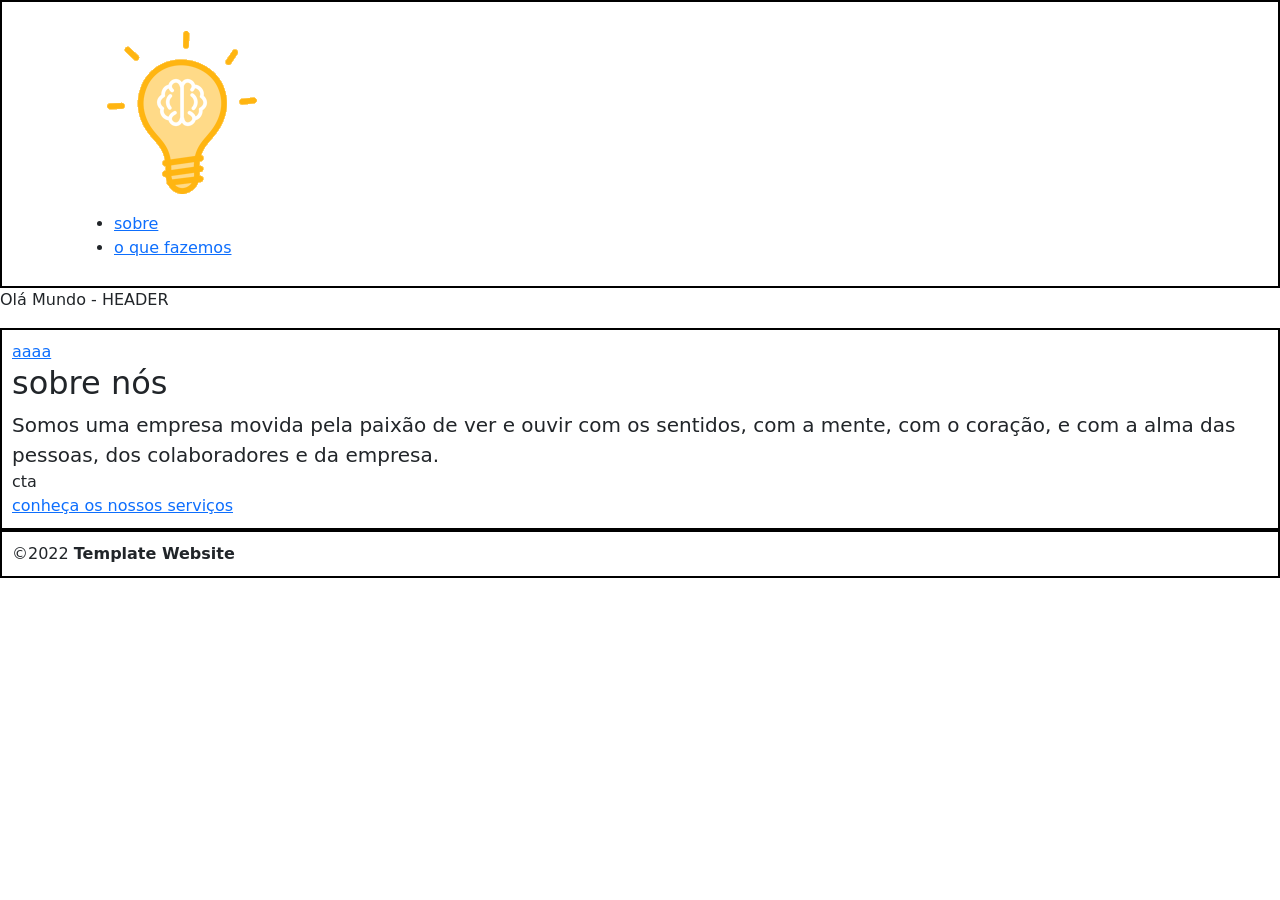
<file: public/index.html>
<!DOCTYPE html>
<html lang="pt">
  <head>
    <meta charset="UTF-8">
    <meta http-equiv="X-UA-Compatible" content="IE=edge">
    <meta name="viewport" content="width=device-width">
    <meta name="description" content="">
    <meta name="keywords" content="">
    <meta name="author" content="acs">
    <title>Home 2024 - template website</title>
    <!--  Bootstrap core CSS-->
    <link href="https://cdn.jsdelivr.net/npm/bootstrap@5.0.0-beta2/dist/css/bootstrap.min.css" rel="stylesheet" crossorigin="anonymous">
    <!--  Custom styles-->
    <link href="./assets/css/mystyles.css?v=18357643" rel="stylesheet">
  </head>
  <body>
    <nav id="navbar">
      <div class="container">
        <div id="logo"><a class="navbar-brand" href="./"><img src="./assets/images/logo.png" alt="logo"></a></div>
        <div id="menu">
          <ul id="menu-items">
            <li><a href="./#sobre-nos">sobre</a></li>
            <li><a href="./#servicos">o que fazemos</a></li>
          </ul>
        </div>
      </div>
    </nav>
    <section id="header">
      <div id="sky">
        <p>Olá Mundo - HEADER</p>
      </div>
    </section>
    <main><a href="alunos.html">aaaa</a>
      <section id="sobre-nos">
        <h2>sobre nós</h2>
        <div class="lead">Somos uma empresa movida pela paixão de ver e ouvir com os sentidos, com a mente, com o coração, e com a alma das pessoas, dos colaboradores e da empresa.</div>
              <div>cta</div>
              <div class="CTA"><a href="#servicos">conheça os nossos serviços</a></div>
      </section>
    </main>
    <footer>
      <div>©2022 <b>Template Website</b></div>
    </footer>
    <script src="https://ajax.googleapis.com/ajax/libs/jquery/3.5.1/jquery.min.js"></script>
    <script src="https://cdn.jsdelivr.net/npm/bootstrap@5.0.0-beta2/dist/js/bootstrap.bundle.min.js" crossorigin="anonymous"></script>
  </body>
</html>
</file>
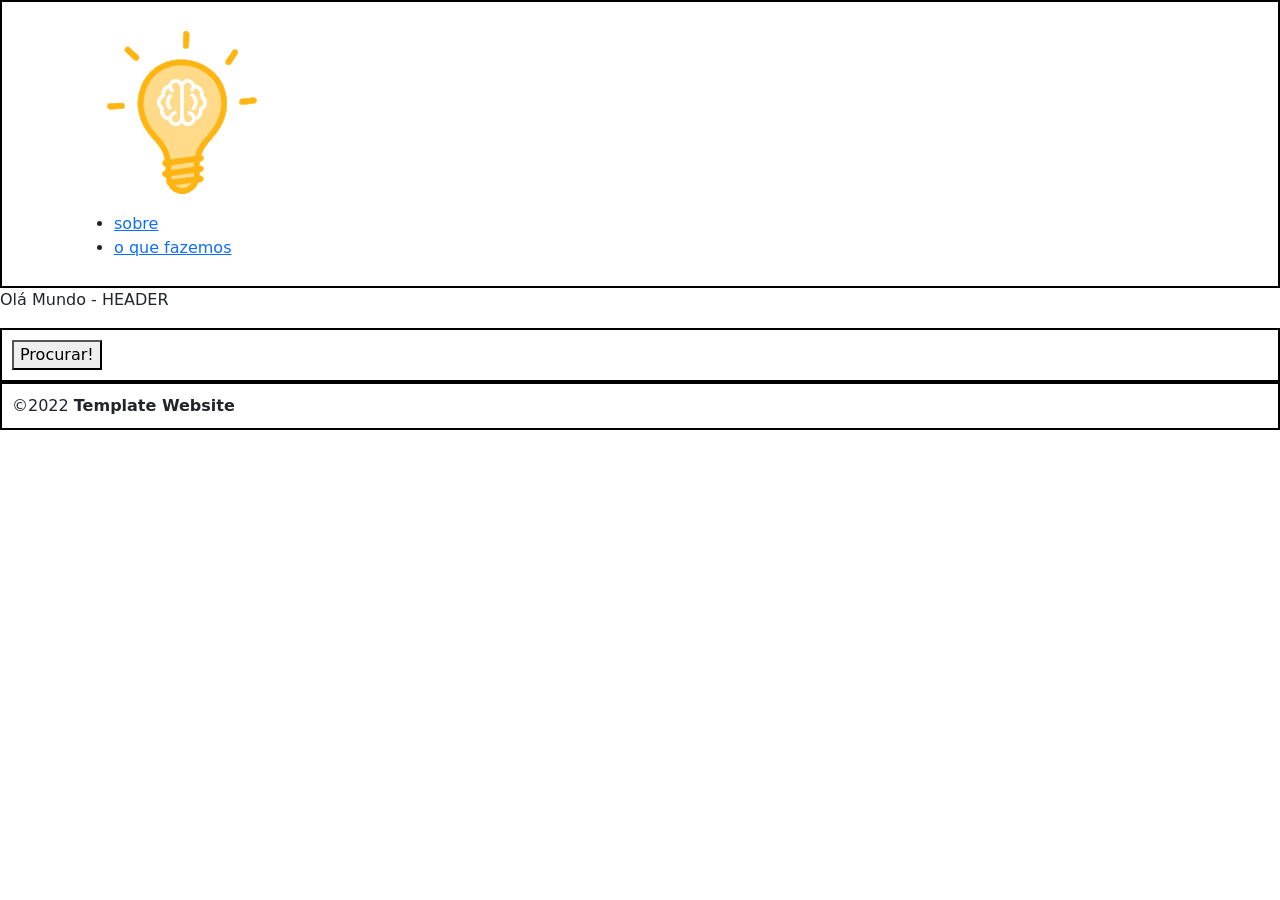
<file: public/search.html>
<!DOCTYPE html>
<html lang="pt">
  <head>
    <meta charset="UTF-8">
    <meta http-equiv="X-UA-Compatible" content="IE=edge">
    <meta name="viewport" content="width=device-width">
    <meta name="description" content="">
    <meta name="keywords" content="">
    <meta name="author" content="acs">
    <title>home - template website</title>
    <!--  Bootstrap core CSS-->
    <link href="https://cdn.jsdelivr.net/npm/bootstrap@5.0.0-beta2/dist/css/bootstrap.min.css" rel="stylesheet" crossorigin="anonymous">
    <!--  Custom styles-->
    <link href="./assets/css/mystyles.css?v=18357643" rel="stylesheet">
  </head>
  <body>
    <nav id="navbar">
      <div class="container">
        <div id="logo"><a class="navbar-brand" href="./"><img src="./assets/images/logo.png" alt="logo"></a></div>
        <div id="menu">
          <ul id="menu-items">
            <li><a href="./#sobre-nos">sobre</a></li>
            <li><a href="./#servicos">o que fazemos</a></li>
          </ul>
        </div>
      </div>
    </nav>
    <section id="header">
      <div id="sky">
        <p>Olá Mundo - HEADER</p>
      </div>
    </section>
    <main>
      <button type="button">Procurar!</button>
    </main>
    <footer>
      <div>©2022 <b>Template Website</b></div>
    </footer>
    <script src="https://ajax.googleapis.com/ajax/libs/jquery/3.5.1/jquery.min.js"></script>
    <script src="https://cdn.jsdelivr.net/npm/bootstrap@5.0.0-beta2/dist/js/bootstrap.bundle.min.js" crossorigin="anonymous"></script>
    <script src="assets/js/index.js"></script>
  </body>
</html>
</file>
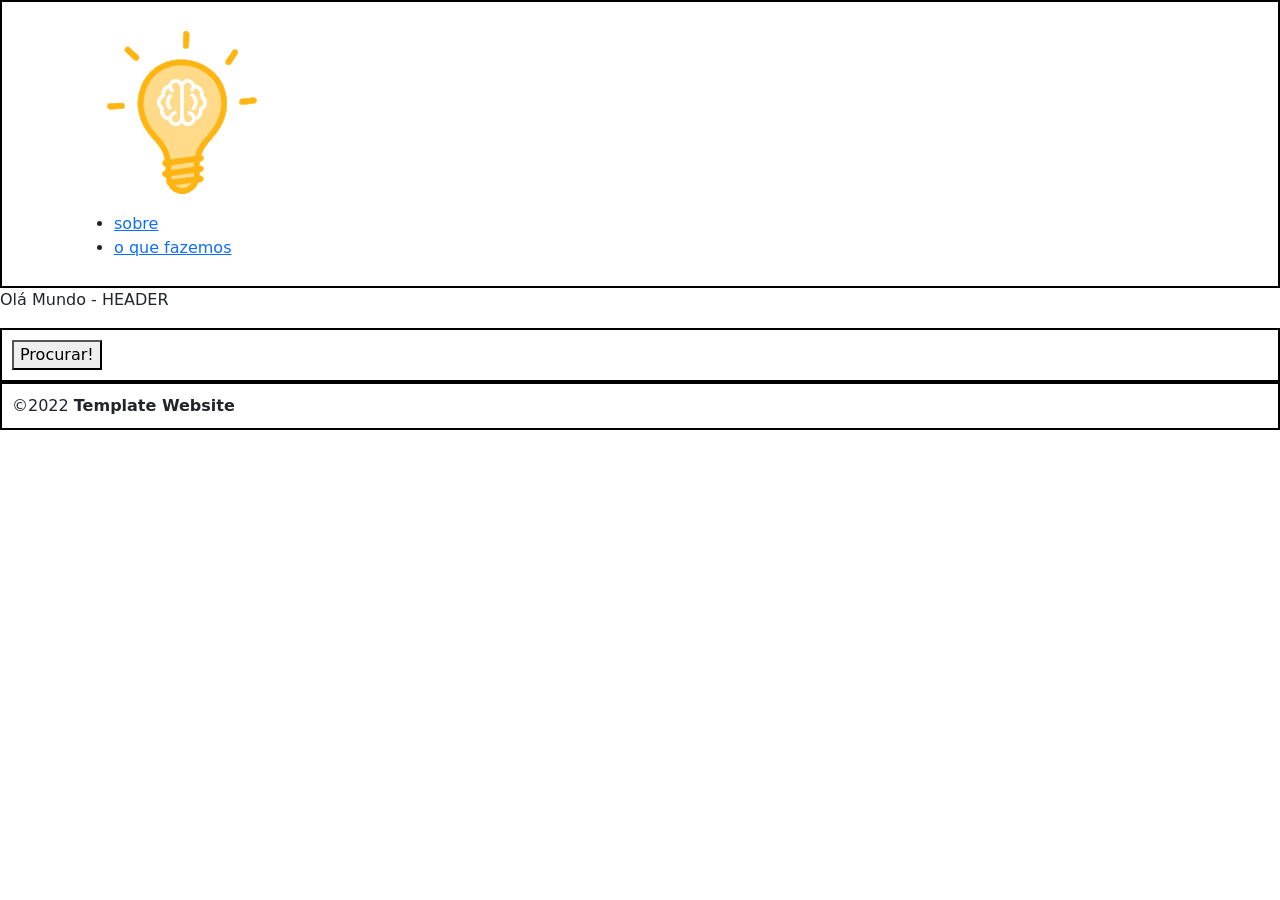
<file: public/search1.html>
<!DOCTYPE html>
<html lang="pt">
  <head>
    <meta charset="UTF-8">
    <meta http-equiv="X-UA-Compatible" content="IE=edge">
    <meta name="viewport" content="width=device-width">
    <meta name="description" content="">
    <meta name="keywords" content="">
    <meta name="author" content="acs">
    <title>home - template website</title>
    <!--  Bootstrap core CSS-->
    <link href="https://cdn.jsdelivr.net/npm/bootstrap@5.0.0-beta2/dist/css/bootstrap.min.css" rel="stylesheet" crossorigin="anonymous">
    <!--  Custom styles-->
    <link href="./assets/css/mystyles.css?v=18357643" rel="stylesheet">
  </head>
  <body>
    <nav id="navbar">
      <div class="container">
        <div id="logo"><a class="navbar-brand" href="./"><img src="./assets/images/logo.png" alt="logo"></a></div>
        <div id="menu">
          <ul id="menu-items">
            <li><a href="./#sobre-nos">sobre</a></li>
            <li><a href="./#servicos">o que fazemos</a></li>
          </ul>
        </div>
      </div>
    </nav>
    <section id="header">
      <div id="sky">
        <p>Olá Mundo - HEADER</p>
      </div>
    </section>
    <main>
      <button type="button">Procurar!</button>
    </main>
    <footer>
      <div>©2022 <b>Template Website</b></div>
    </footer>
    <script src="https://ajax.googleapis.com/ajax/libs/jquery/3.5.1/jquery.min.js"></script>
    <script src="https://cdn.jsdelivr.net/npm/bootstrap@5.0.0-beta2/dist/js/bootstrap.bundle.min.js" crossorigin="anonymous"></script>
    <script src="assets/js/index.js"> </script>
  </body>
</html>
</file>
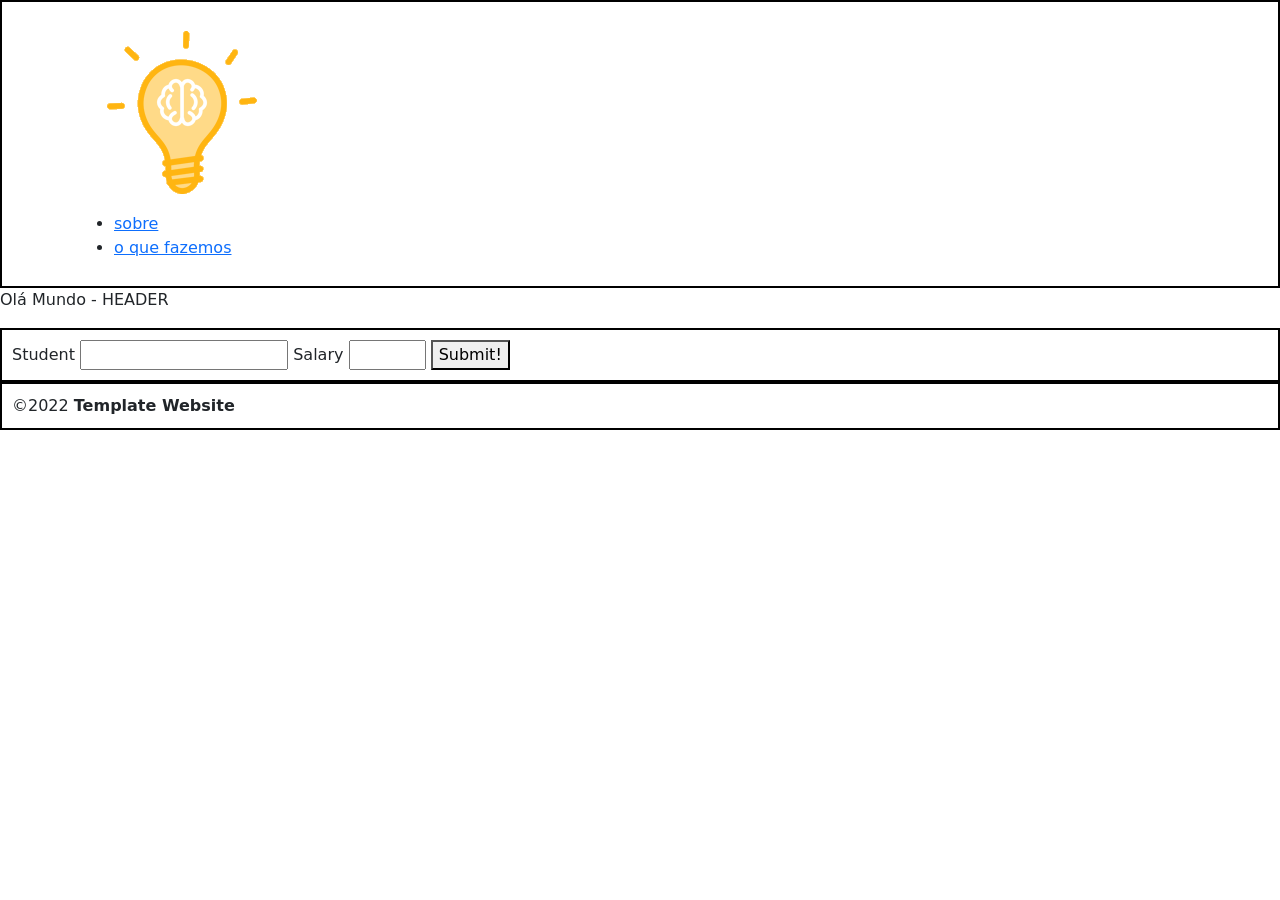
<file: public/submit-salary.html>
<!DOCTYPE html>
<html lang="pt">
  <head>
    <meta charset="UTF-8">
    <meta http-equiv="X-UA-Compatible" content="IE=edge">
    <meta name="viewport" content="width=device-width">
    <meta name="description" content="">
    <meta name="keywords" content="">
    <meta name="author" content="acs">
    <title>Submit salary - template website</title>
    <!--  Bootstrap core CSS-->
    <link href="https://cdn.jsdelivr.net/npm/bootstrap@5.0.0-beta2/dist/css/bootstrap.min.css" rel="stylesheet" crossorigin="anonymous">
    <!--  Custom styles-->
    <link href="./assets/css/mystyles.css?v=18357643" rel="stylesheet">
  </head>
  <body>
    <nav id="navbar">
      <div class="container">
        <div id="logo"><a class="navbar-brand" href="./"><img src="./assets/images/logo.png" alt="logo"></a></div>
        <div id="menu">
          <ul id="menu-items">
            <li><a href="./#sobre-nos">sobre</a></li>
            <li><a href="./#servicos">o que fazemos</a></li>
          </ul>
        </div>
      </div>
    </nav>
    <section id="header">
      <div id="sky">
        <p>Olá Mundo - HEADER</p>
      </div>
    </section>
    <main>
      <div id="form-salary">
              <label for="student">Student</label>
              <input type="number" id="student" name="student" maxlength="5">
              <label for="salary">Salary</label>
              <input type="number" id="salary" name="salary" min="0" max="99" maxlength="2">
        <button type="submit">Submit!</button>
      </div>
    </main>
    <footer>
      <div>©2022 <b>Template Website</b></div>
    </footer>
    <script src="https://ajax.googleapis.com/ajax/libs/jquery/3.5.1/jquery.min.js"></script>
    <script src="https://cdn.jsdelivr.net/npm/bootstrap@5.0.0-beta2/dist/js/bootstrap.bundle.min.js" crossorigin="anonymous"></script>
    <script src="assets/js/submit-salary.js"></script>
  </body>
</html>
</file>
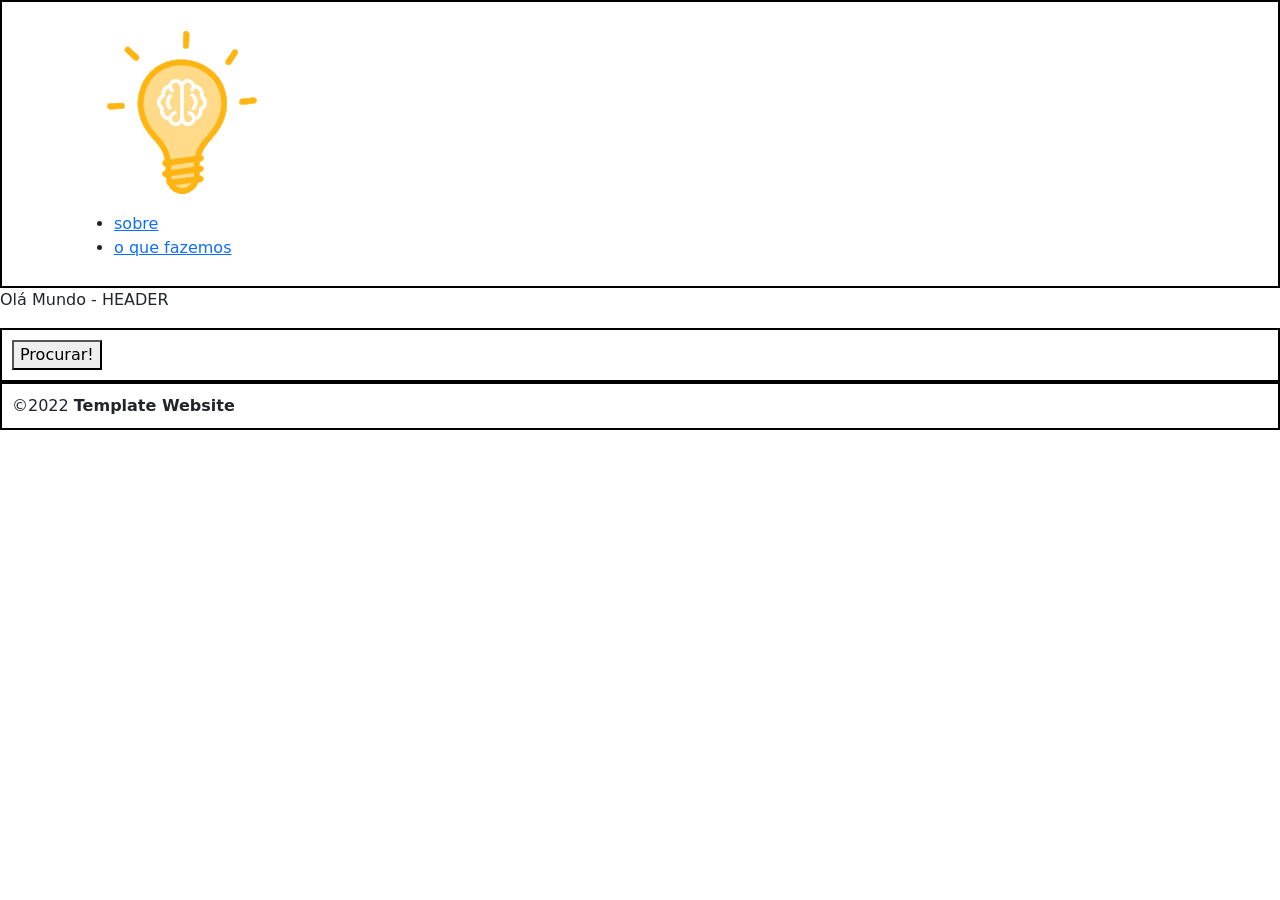
<file: public/sub1/search1.html>
<!DOCTYPE html>
<html lang="pt">
  <head>
    <meta charset="UTF-8">
    <meta http-equiv="X-UA-Compatible" content="IE=edge">
    <meta name="viewport" content="width=device-width">
    <meta name="description" content="">
    <meta name="keywords" content="">
    <meta name="author" content="acs">
    <title>Search Teste 1 - template website</title>
    <!--  Bootstrap core CSS-->
    <link href="https://cdn.jsdelivr.net/npm/bootstrap@5.0.0-beta2/dist/css/bootstrap.min.css" rel="stylesheet" crossorigin="anonymous">
    <!--  Custom styles-->
    <link href="../assets/css/mystyles.css?v=18357643" rel="stylesheet">
  </head>
  <body>
    <nav id="navbar">
      <div class="container">
        <div id="logo"><a class="navbar-brand" href="../"><img src="../assets/images/logo.png" alt="logo"></a></div>
        <div id="menu">
          <ul id="menu-items">
            <li><a href="../#sobre-nos">sobre</a></li>
            <li><a href="../#servicos">o que fazemos</a></li>
          </ul>
        </div>
      </div>
    </nav>
    <section id="header">
      <div id="sky">
        <p>Olá Mundo - HEADER</p>
      </div>
    </section>
    <main>
      <button type="button">Procurar!</button>
    </main>
    <footer>
      <div>©2022 <b>Template Website</b></div>
    </footer>
    <script src="https://ajax.googleapis.com/ajax/libs/jquery/3.5.1/jquery.min.js"></script>
    <script src="https://cdn.jsdelivr.net/npm/bootstrap@5.0.0-beta2/dist/js/bootstrap.bundle.min.js" crossorigin="anonymous"></script>
    <script src="../assets/js/index.js"> </script>
  </body>
</html>
</file>
<file: public/assets/css/mystyles.css>
header, nav, main, footer
{
    border: 2px solid black;
    padding: 10px;
}
</file>
